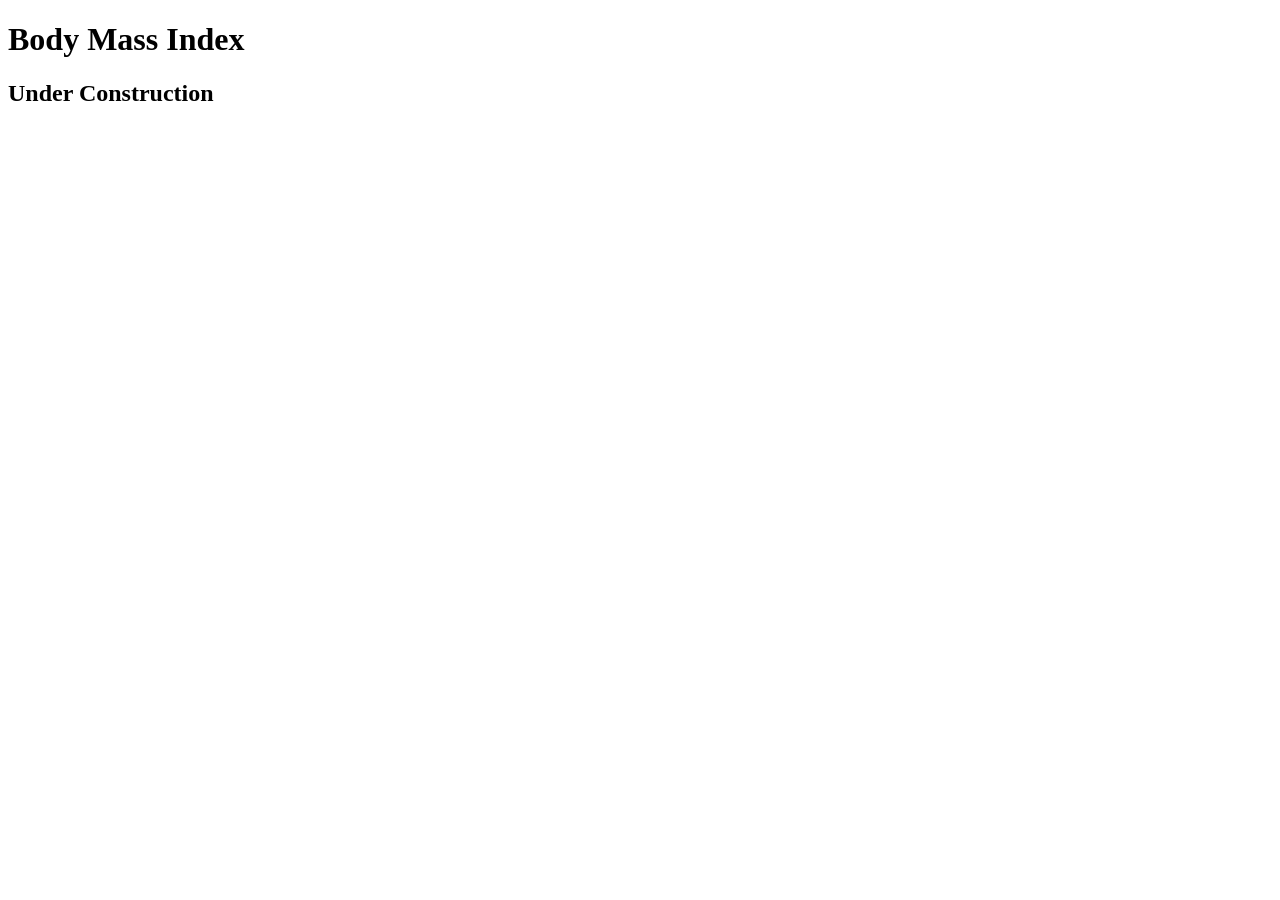
<file: diet/bmi.html>
<!DOCTYPE html>
<html lang="en">
<head>
	<meta charset="UTF-8">
	<meta name="viewport" content="width=device-width, initial-scale=1.0">
	<title>Shape Up! | BMI</title>
</head>

<body>
	<main>
	    <h1>Body Mass Index</h1>
		<h2>Under Construction</h2>
	</main>
</body>
</html>
</file>
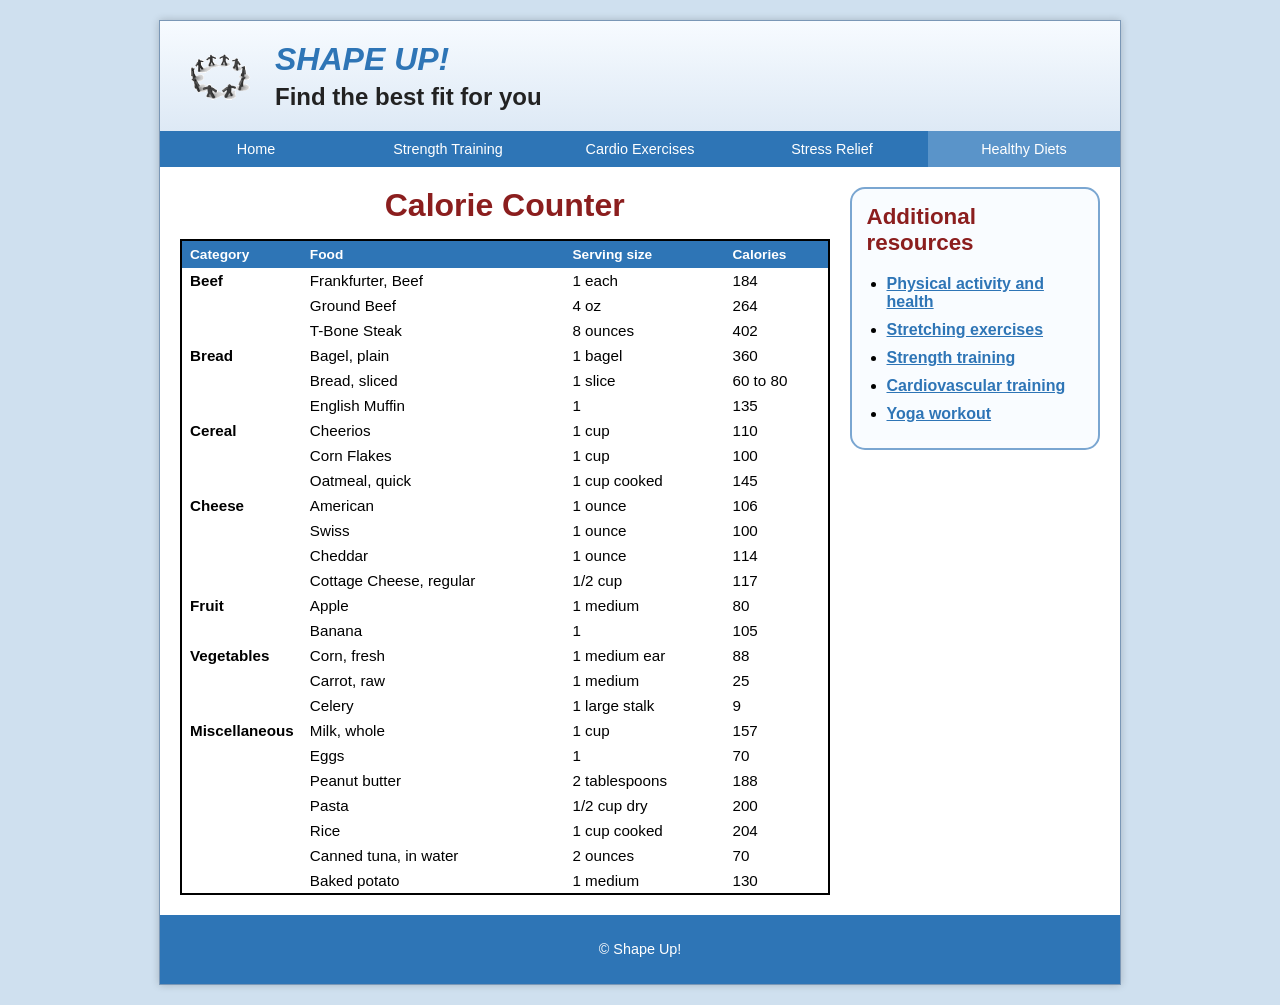
<file: diet/calories.html>
<!DOCTYPE html>
<html lang="en">
<head>
    <meta charset="UTF-8">
    <meta name="viewport" content="width=device-width, initial-scale=1.0">
    <title>Shape Up! | Calorie Counter</title>
    <link rel="stylesheet" href="../styles/calories.css">
</head>
<body>
    <div id="page">
        <header>
            <div class="header-top">
                <img src="../images/shape_up_logo.webp" alt="Shape Up logo" class="logo">
                <div class="header-text">
                    <h2>Shape Up!</h2>
                    <p>Find the best fit for you</p>
                </div>
            </div>

            <nav>
                <ul>
                    <li><a href="#">Home</a></li>
                    <li><a href="#">Strength Training</a></li>
                    <li><a href="#">Cardio Exercises</a></li>
                    <li><a href="#">Stress Relief</a></li>
                    <li><a href="#" class="current">Healthy Diets</a></li>
                </ul>
            </nav>
        </header>

        <main>
            <section class="content">
                <h1>Calorie Counter</h1>

                <table>
                    <thead>
                        <tr>
                            <th>Category</th>
                            <th>Food</th>
                            <th>Serving size</th>
                            <th>Calories</th>
                        </tr>
                    </thead>
                    <tbody>
                        <tr>
                            <th rowspan="3">Beef</th>
                            <td>Frankfurter, Beef</td>
                            <td>1 each</td>
                            <td>184</td>
                        </tr>
                        <tr>
                            <td>Ground Beef</td>
                            <td>4 oz</td>
                            <td>264</td>
                        </tr>
                        <tr>
                            <td>T-Bone Steak</td>
                            <td>8 ounces</td>
                            <td>402</td>
                        </tr>

                        <tr>
                            <th rowspan="3">Bread</th>
                            <td>Bagel, plain</td>
                            <td>1 bagel</td>
                            <td>360</td>
                        </tr>
                        <tr>
                            <td>Bread, sliced</td>
                            <td>1 slice</td>
                            <td>60 to 80</td>
                        </tr>
                        <tr>
                            <td>English Muffin</td>
                            <td>1</td>
                            <td>135</td>
                        </tr>

                        <tr>
                            <th rowspan="3">Cereal</th>
                            <td>Cheerios</td>
                            <td>1 cup</td>
                            <td>110</td>
                        </tr>
                        <tr>
                            <td>Corn Flakes</td>
                            <td>1 cup</td>
                            <td>100</td>
                        </tr>
                        <tr>
                            <td>Oatmeal, quick</td>
                            <td>1 cup cooked</td>
                            <td>145</td>
                        </tr>

                        <tr>
                            <th rowspan="4">Cheese</th>
                            <td>American</td>
                            <td>1 ounce</td>
                            <td>106</td>
                        </tr>
                        <tr>
                            <td>Swiss</td>
                            <td>1 ounce</td>
                            <td>100</td>
                        </tr>
                        <tr>
                            <td>Cheddar</td>
                            <td>1 ounce</td>
                            <td>114</td>
                        </tr>
                        <tr>
                            <td>Cottage Cheese, regular</td>
                            <td>1/2 cup</td>
                            <td>117</td>
                        </tr>

                        <tr>
                            <th rowspan="2">Fruit</th>
                            <td>Apple</td>
                            <td>1 medium</td>
                            <td>80</td>
                        </tr>
                        <tr>
                            <td>Banana</td>
                            <td>1</td>
                            <td>105</td>
                        </tr>

                        <tr>
                            <th rowspan="3">Vegetables</th>
                            <td>Corn, fresh</td>
                            <td>1 medium ear</td>
                            <td>88</td>
                        </tr>
                        <tr>
                            <td>Carrot, raw</td>
                            <td>1 medium</td>
                            <td>25</td>
                        </tr>
                        <tr>
                            <td>Celery</td>
                            <td>1 large stalk</td>
                            <td>9</td>
                        </tr>

                        <tr>
                            <th rowspan="7">Miscellaneous</th>
                            <td>Milk, whole</td>
                            <td>1 cup</td>
                            <td>157</td>
                        </tr>
                        <tr>
                            <td>Eggs</td>
                            <td>1</td>
                            <td>70</td>
                        </tr>
                        <tr>
                            <td>Peanut butter</td>
                            <td>2 tablespoons</td>
                            <td>188</td>
                        </tr>
                        <tr>
                            <td>Pasta</td>
                            <td>1/2 cup dry</td>
                            <td>200</td>
                        </tr>
                        <tr>
                            <td>Rice</td>
                            <td>1 cup cooked</td>
                            <td>204</td>
                        </tr>
                        <tr>
                            <td>Canned tuna, in water</td>
                            <td>2 ounces</td>
                            <td>70</td>
                        </tr>
                        <tr>
                            <td>Baked potato</td>
                            <td>1 medium</td>
                            <td>130</td>
                        </tr>
                    </tbody>
                </table>
            </section>

            <aside>
                <h2>Additional resources</h2>
                <ul>
                    <li><a href="#">Physical activity and health</a></li>
                    <li><a href="#">Stretching exercises</a></li>
                    <li><a href="#">Strength training</a></li>
                    <li><a href="#">Cardiovascular training</a></li>
                    <li><a href="#">Yoga workout</a></li>
                </ul>
            </aside>
        </main>

        <footer>
            <p>&copy; Shape Up!</p>
        </footer>
    </div>
</body>
</html>
</file>
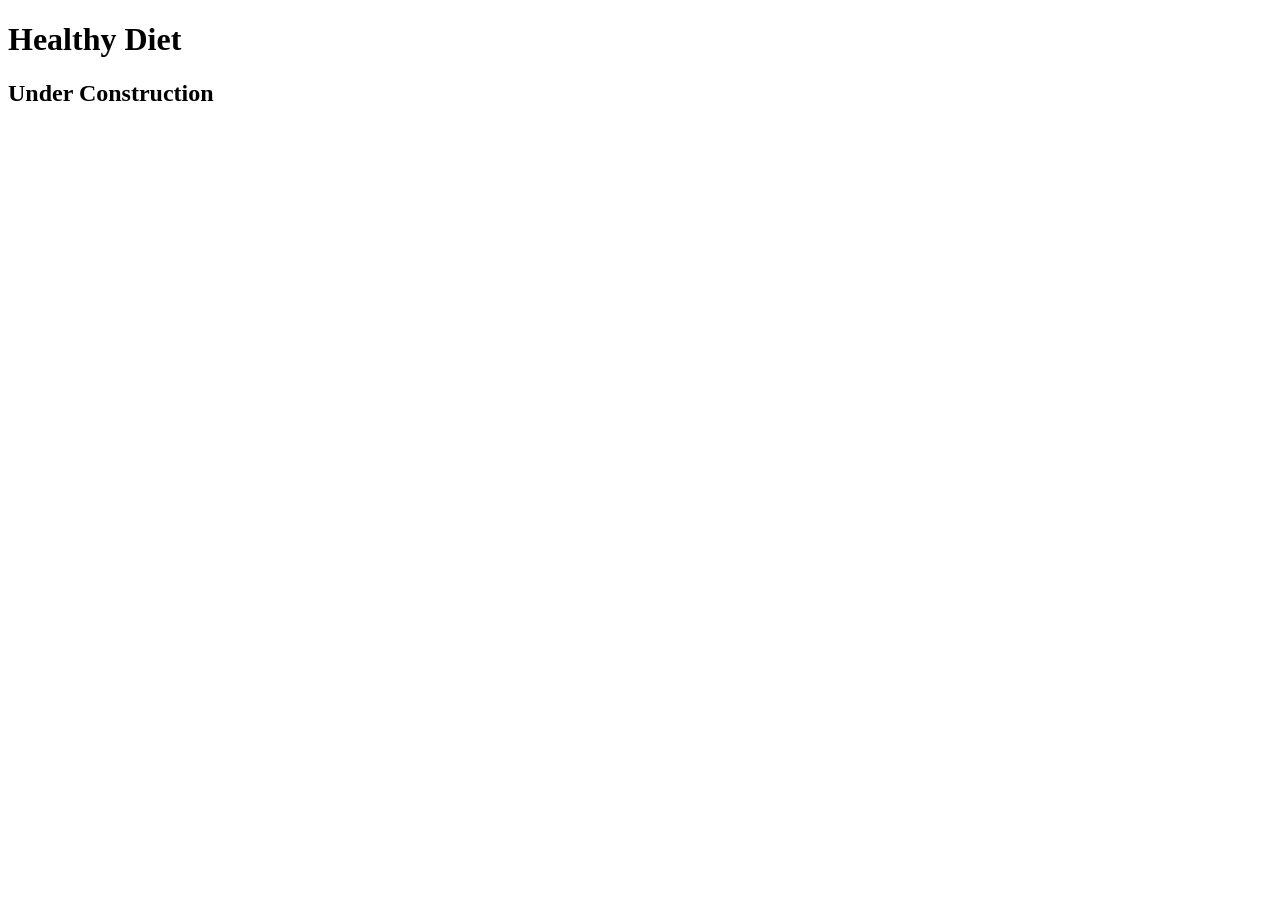
<file: diet/diet.html>
<!DOCTYPE html>
<html lang="en">
<head>
	<meta charset="UTF-8">
	<meta name="viewport" content="width=device-width, initial-scale=1.0">
	<title>Shape Up! | Healthy Diet</title>
</head>

<body>
	<main>
	    <h1>Healthy Diet</h1>
		<h2>Under Construction</h2>
	</main>
</body>
</html>
</file>
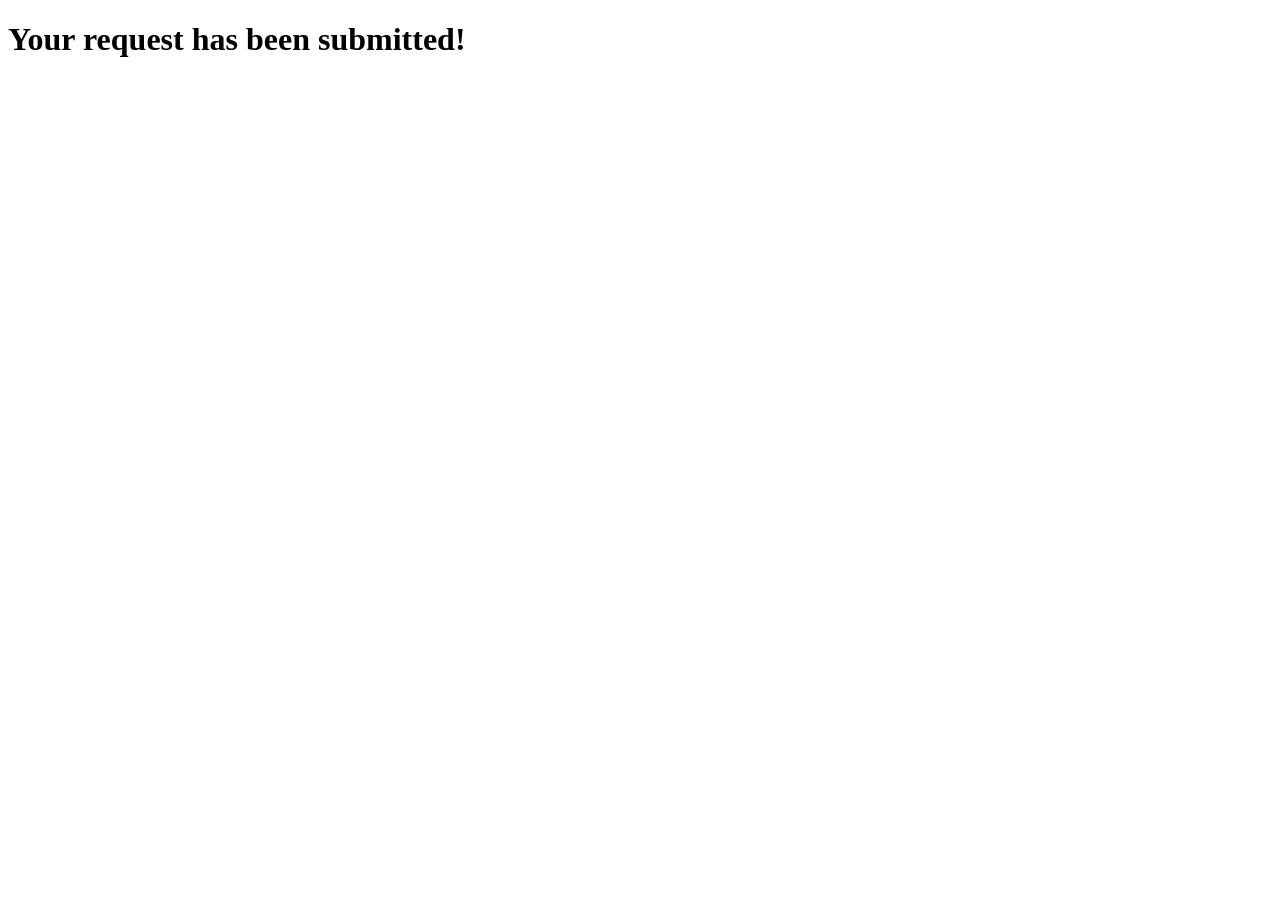
<file: diet/meal_request.html>
<!DOCTYPE html>
<html lang="en">
<head>
	<meta charset="utf-8">
	<meta name="viewport" content="width=device-width, initial-scale=1">
	<title>Shape Up! | Meals Request</title>
</head>
<body>
	<main>
	    <h1>Your request has been submitted!</h1>
	</main>
</body>
</html>
</file>
<file: styles/calories.css>
body {
    margin: 0;
    font-family: Arial, Helvetica, sans-serif;
    background: #cfe0ef;
}

#page {
    width: 960px;
    margin: 20px auto;
    background: #fff;
    border: 1px solid #7a97b6;
    box-shadow: 0 0 8px rgba(0, 0, 0, 0.2);
}

header {
    background: linear-gradient(to bottom, #f7fbff 0%, #d5e3f2 100%);
}

.header-top {
    display: flex;
    align-items: center;
    padding: 20px;
}

.logo {
    width: 80px;
    height: auto;
    margin-right: 15px;
}

.header-text h2 {
    margin: 0;
    color: #2e75b6;
    font-style: italic;
    font-size: 2em;
    text-transform: uppercase;
}

.header-text p {
    margin: 5px 0 0;
    font-size: 1.5em;
    font-weight: bold;
    color: #222;
}

nav {
    background: #2e75b6;
}

nav ul {
    margin: 0;
    padding: 0;
    list-style: none;
    display: flex;
}

nav li {
    flex: 1;
}

nav a {
    display: block;
    padding: 10px 8px;
    color: #fff;
    text-decoration: none;
    text-align: center;
    font-size: 0.9em;
}

nav a:hover,
nav a.current {
    background: #5a94c9;
}

main {
    display: flex;
    gap: 20px;
    padding: 20px;
}

.content {
    flex: 3;
}

.content h1 {
    text-align: center;
    color: #8b1e1e;
    margin-top: 0;
    margin-bottom: 15px;
    font-size: 2em;
}

table {
    width: 100%;
    border-collapse: collapse;
    font-size: 0.95em;
    border: 2px solid #000;
}

thead {
    background: #2e75b6;
    color: #fff;
}

thead th {
    padding: 6px 8px;
    text-align: left;
    font-size: 0.9em;
    border: none;
}

tbody th,
tbody td {
    padding: 4px 8px;
    text-align: left;
    vertical-align: top;
    border: none;
}

tbody th {
    font-weight: bold;
    width: 90px;
    background: transparent;
}

aside {
    flex: 1;
    border: 2px solid #7aa6d1;
    border-radius: 15px;
    padding: 15px;
    height: fit-content;
    background: #f9fcff;
}

aside h2 {
    color: #8b1e1e;
    font-size: 1.4em;
    margin-top: 0;
}

aside ul {
    padding-left: 20px;
    margin-bottom: 0;
}

aside li {
    margin-bottom: 10px;
}

aside a {
    color: #2e75b6;
    font-weight: bold;
}

footer {
    background: #2e75b6;
    color: #fff;
    text-align: center;
    padding: 12px;
    font-size: 0.9em;
}

@media screen and (max-width: 800px) {
    #page {
        width: 95%;
    }

    .header-top {
        flex-direction: column;
        text-align: center;
    }

    .logo {
        margin: 0 0 10px;
    }

    nav ul {
        flex-direction: column;
    }

    main {
        flex-direction: column;
    }

    table,
    thead,
    tbody,
    th,
    td,
    tr {
        display: block;
    }

    thead {
        display: none;
    }

    tbody tr {
        margin-bottom: 1em;
        padding: 8px;
        background: #f8fbfe;
        border: 1px solid #c7d9ea;
    }

    tbody th {
        width: auto;
        margin-bottom: 5px;
        color: #8b1e1e;
    }

    tbody td {
        padding: 4px 0;
    }
}
</file>
